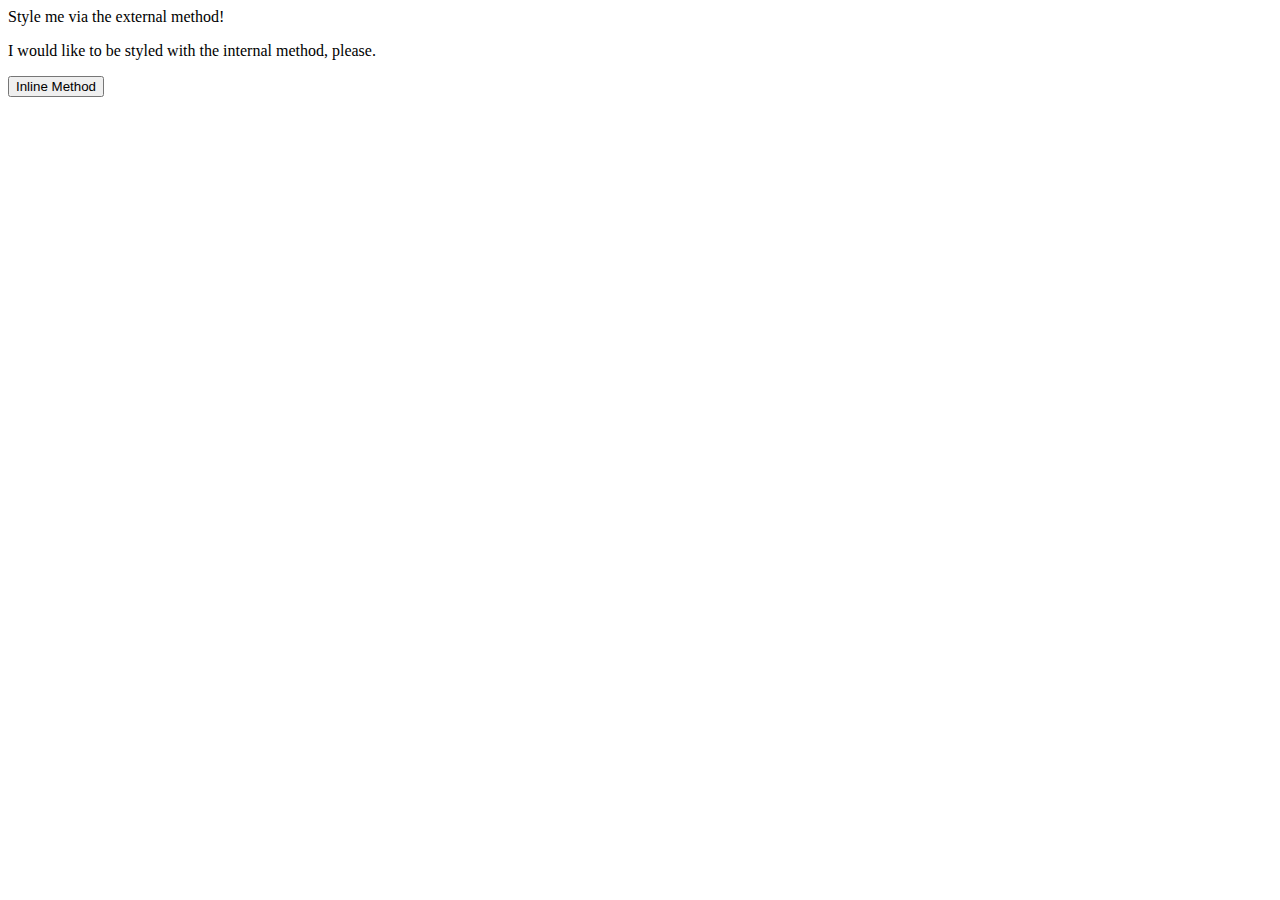
<file: foundations/01-css-methods/index.html>
<!DOCTYPE html>
<html lang="en">
  <head>
    <meta charset="UTF-8">
    <meta http-equiv="X-UA-Compatible" content="IE=edge">
    <meta name="viewport" content="width=device-width, initial-scale=1.0">
    <title>Methods for Adding CSS</title>
  </head>
  <body>
    <div>Style me via the external method!</div>
    <p>I would like to be styled with the internal method, please.</p>
    <button>Inline Method</button>
  </body>
</html>
</file>
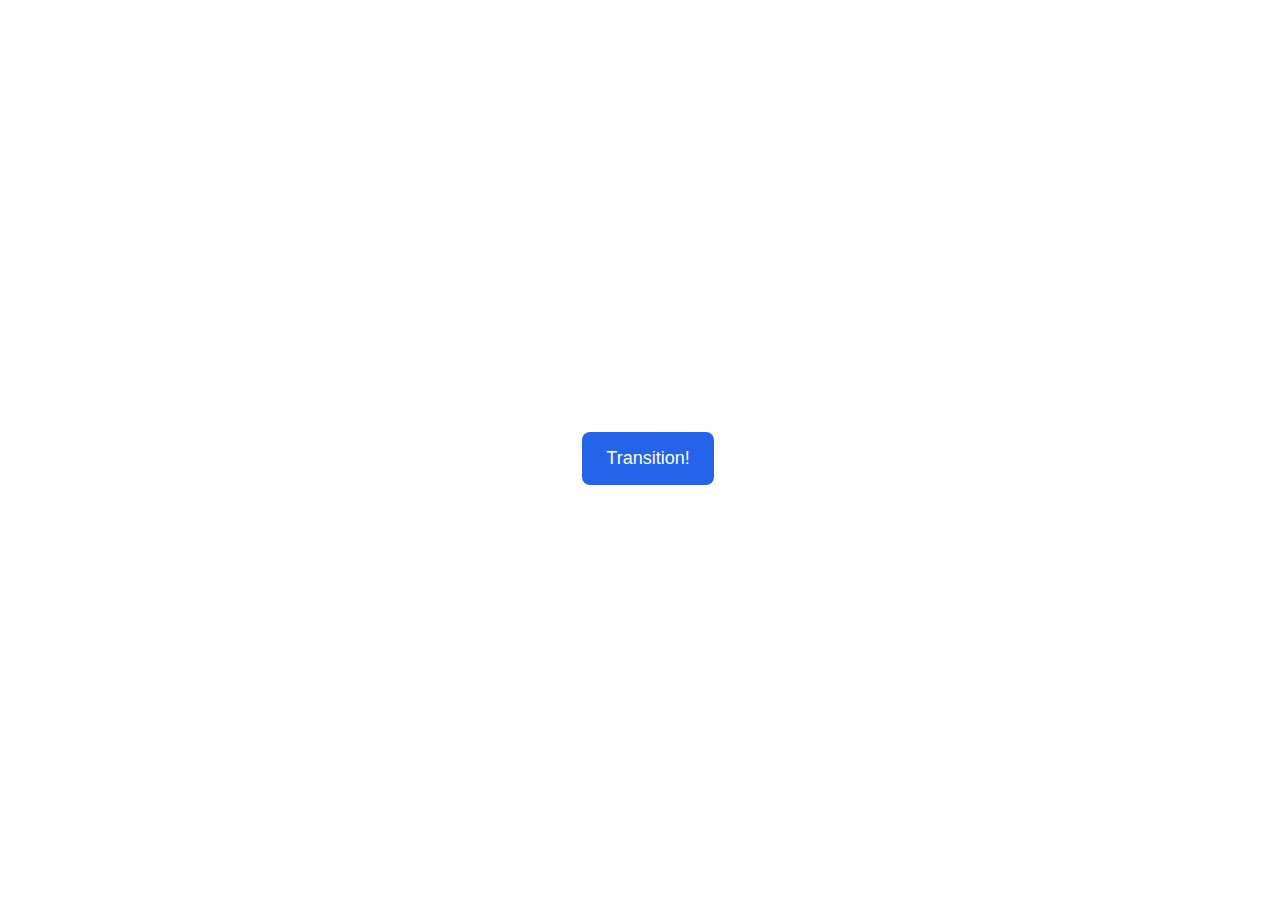
<file: advanced-html-css/animation/01-button-hover/index.html>
<!DOCTYPE html>
<html lang="en">
  <head>
    <meta charset="UTF-8" />
    <meta http-equiv="X-UA-Compatible" content="IE=edge" />
    <meta name="viewport" content="width=device-width, initial-scale=1.0" />
    <title>Button Hover</title>
    <link rel="stylesheet" href="style.css" />
  </head>
  <body>
    <div id="transition-container">
      <button>Transition!</button>
    </div>
  </body>
</html>
</file>
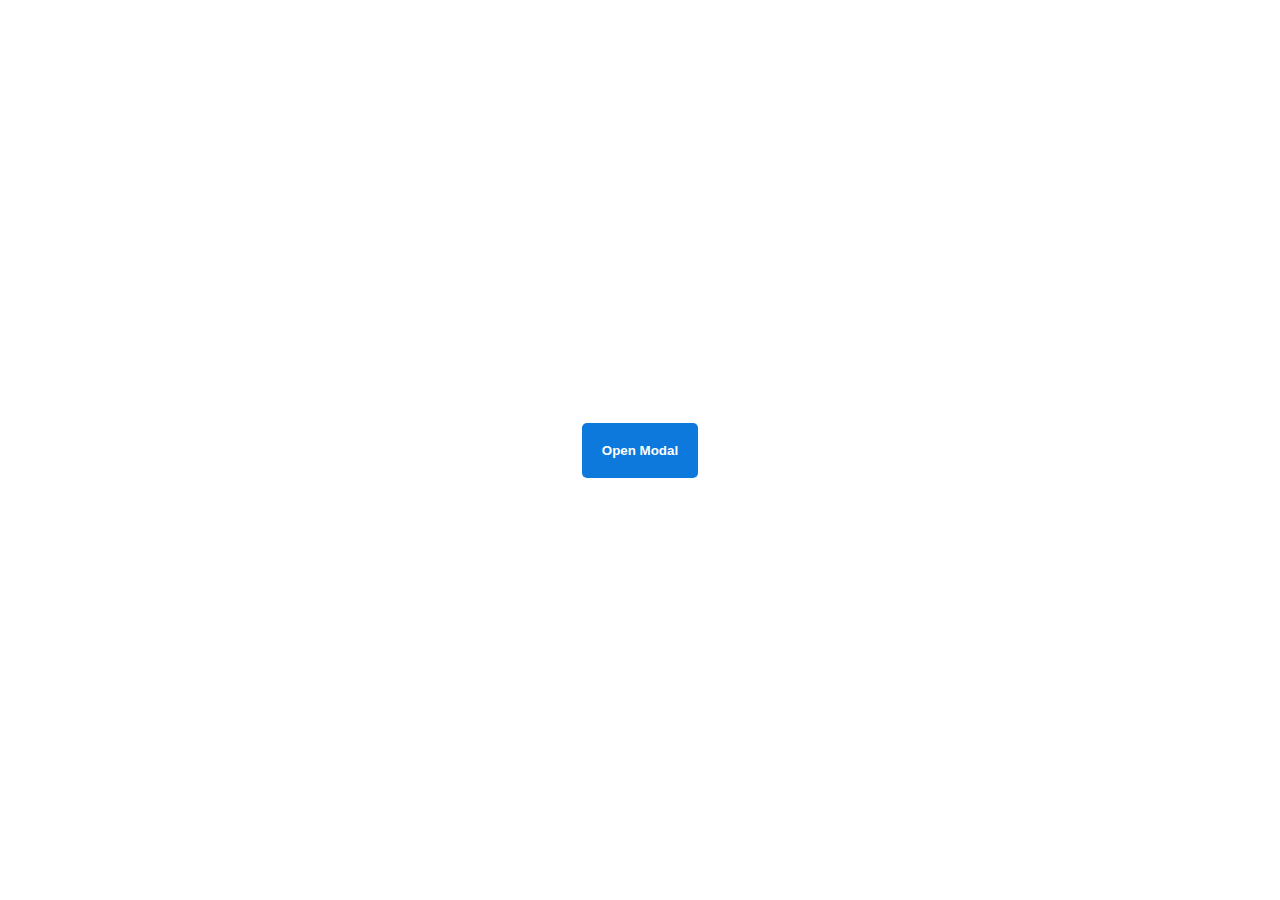
<file: advanced-html-css/animation/02-pop-up/index.html>
<!DOCTYPE html>
<html lang="en">
  <head>
    <meta charset="UTF-8" />
    <meta http-equiv="X-UA-Compatible" content="IE=edge" />
    <meta name="viewport" content="width=device-width, initial-scale=1.0" />
    <title>Popup</title>
    <link rel="stylesheet" href="style.css" />
  </head>
  <body>
    <div class="backdrop"></div>
    <div class="popup-modal">
      <h1>Look at me!</h1>
      <p>I'm a pop up dialog!</p>
      <button id="close-modal">Close Modal</button>
    </div>
    <div class="button-container">
      <button id="trigger-modal">Open Modal</button>
    </div>
    <script src="script.js"></script>
  </body>
</html>
</file>
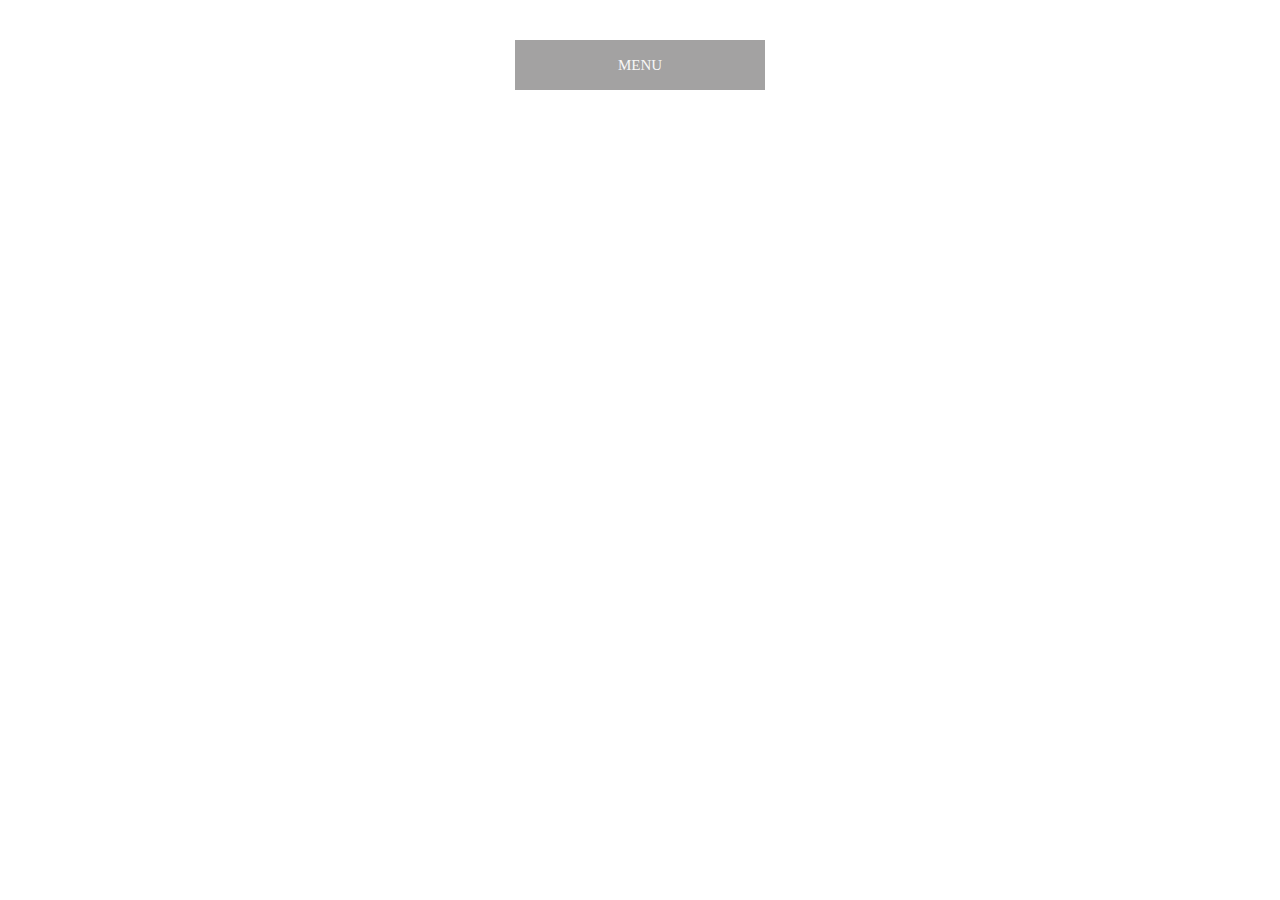
<file: advanced-html-css/animation/03-dropdown-menu/index.html>
<!DOCTYPE html>
<html lang="en">
  <head>
    <meta charset="UTF-8" />
    <meta http-equiv="X-UA-Compatible" content="IE=edge" />
    <meta name="viewport" content="width=device-width, initial-scale=1.0" />
    <title>Dropdown Menu</title>
    <link rel="stylesheet" href="style.css" />
  </head>
  <body>
    <div class="dropdown-container">
        <div class="menu-title">MENU</div>
        <ul class="dropdown-menu">
            <li>ITEM 1</li>
            <li>ITEM 2</li>
            <li>ITEM 3</li>
            <li>ITEM 4</li>
            <li>ITEM 5</li>
        </ul>
    </div>
    <script src="script.js"></script>
  </body>
</html>
</file>
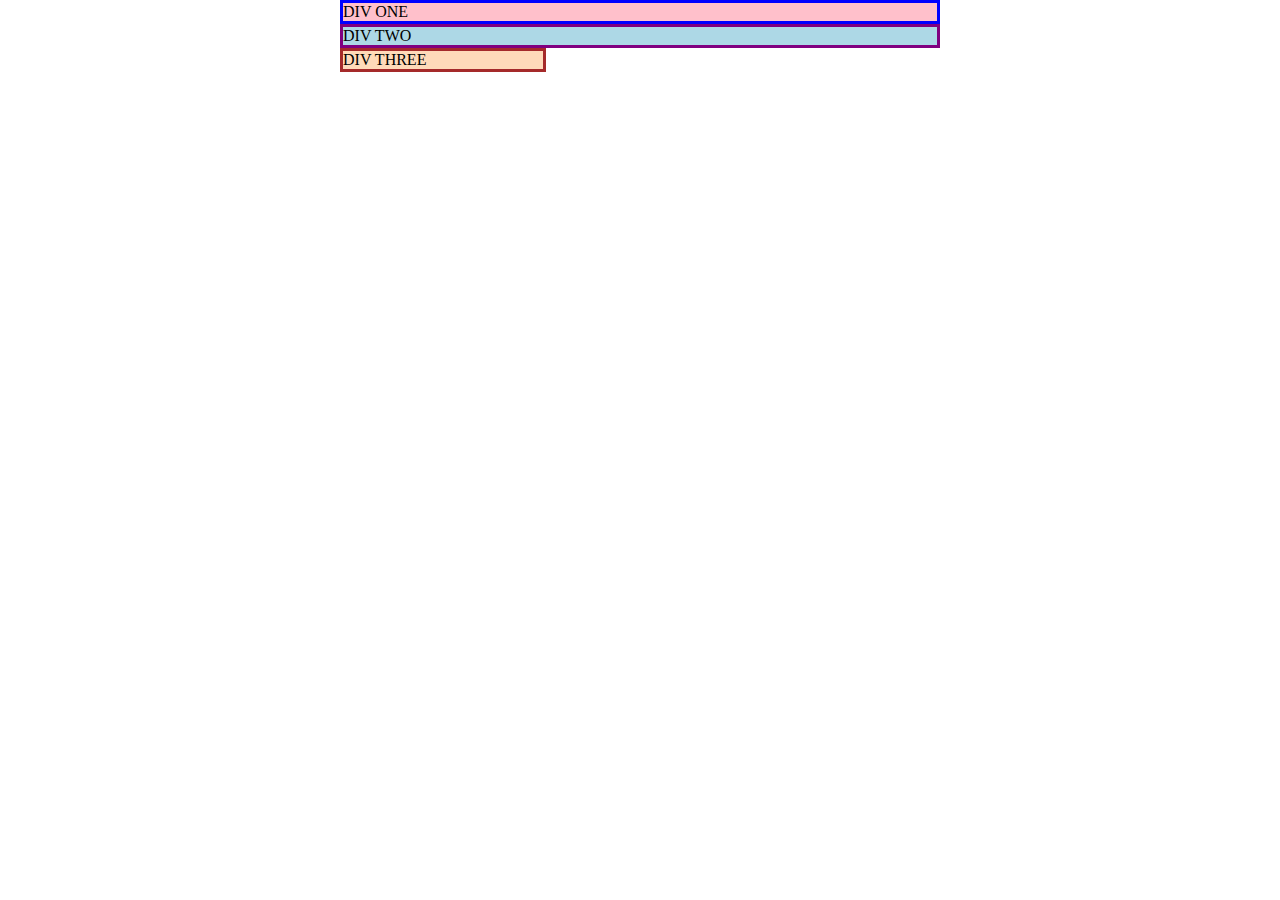
<file: foundations/block-and-inline/01-margin-and-padding-1/index.html>
<!DOCTYPE html>
<html lang="en">
  <head>
    <meta charset="UTF-8">
    <meta http-equiv="X-UA-Compatible" content="IE=edge">
    <meta name="viewport" content="width=device-width, initial-scale=1.0">
    <title>Margin and Padding exercise</title>
    <link rel="stylesheet" href="style.css">
  </head>
  <body>
    <div class="one">
      DIV ONE
    </div>
    <div class="two">
      DIV TWO
    </div>
    <div class="three">
      DIV THREE
    </div>
  </body>
</html>
</file>
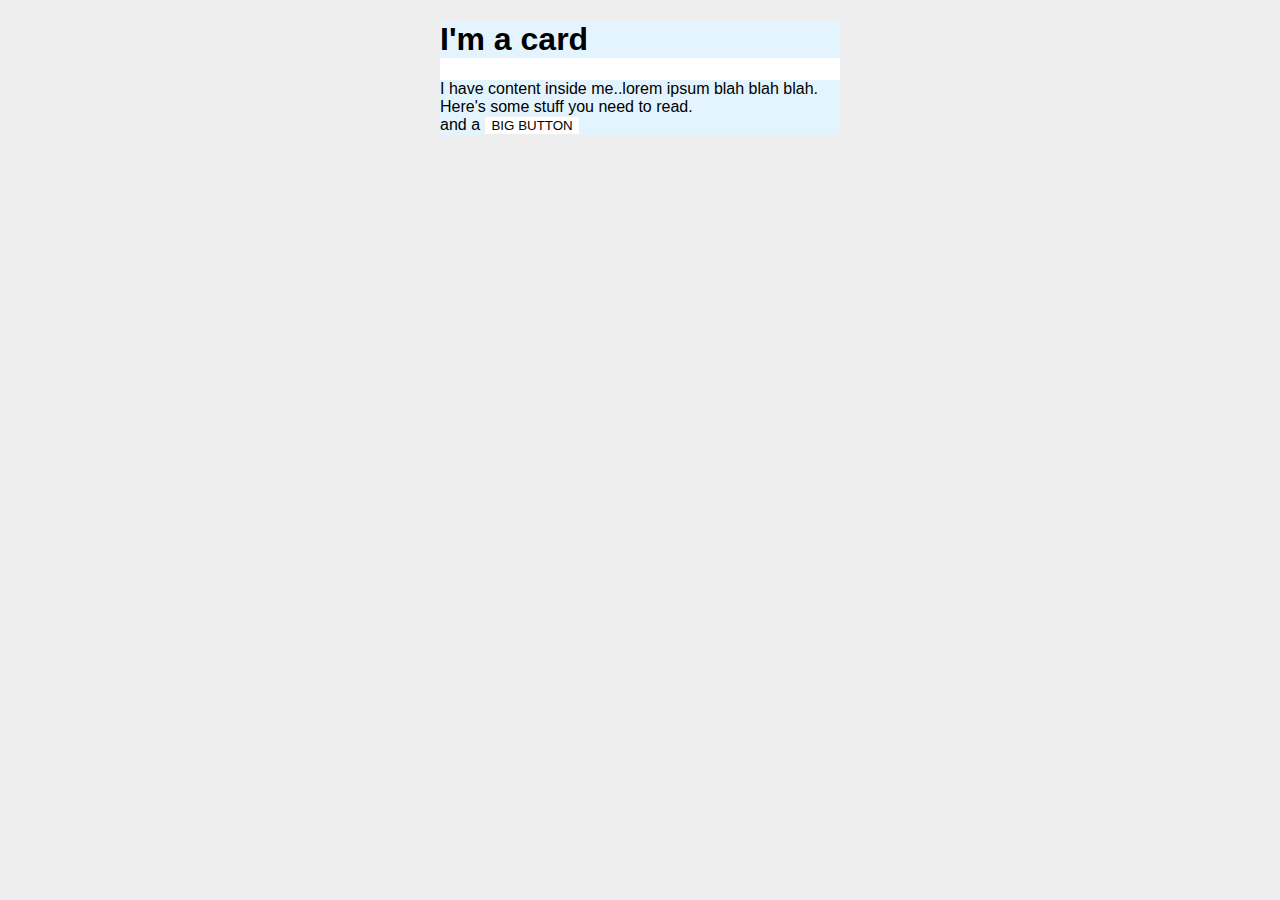
<file: foundations/block-and-inline/02-margin-and-padding-2/index.html>
<!DOCTYPE html>
<html lang="en">
  <head>
    <meta charset="UTF-8">
    <meta http-equiv="X-UA-Compatible" content="IE=edge">
    <meta name="viewport" content="width=device-width, initial-scale=1.0">
    <title>Margin and Padding exercise 2</title>
    <link rel="stylesheet" href="style.css">
  </head>
  <body>
    <div class="card">
      <h1 class="title">I'm a card</h1>
      <div class="content">I have content inside me..lorem ipsum blah blah blah. Here's some stuff you need to read.</div>
      <div class="button-container">and a <button>BIG BUTTON</button></div>
    </div>
  </body>
</html>
</file>
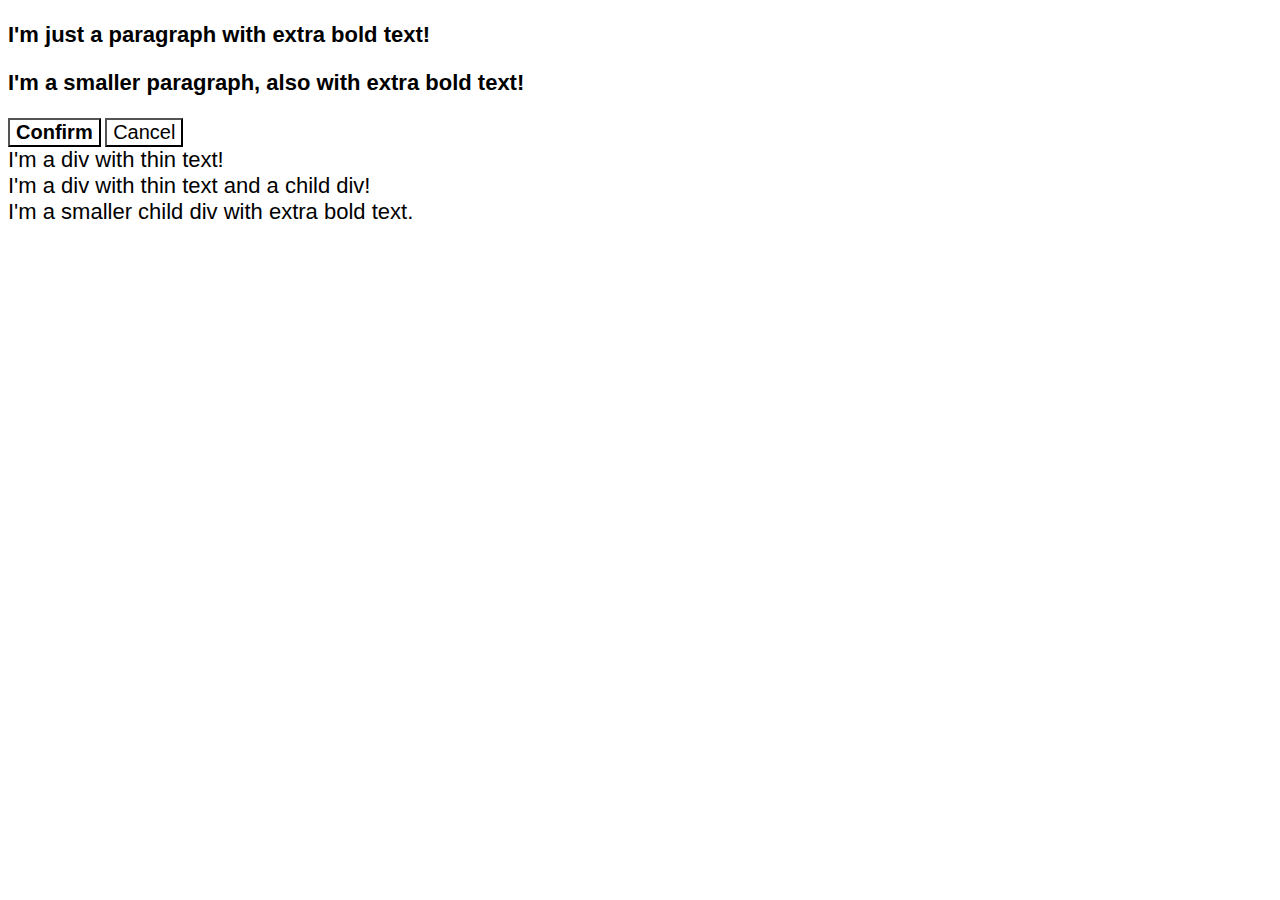
<file: foundations/cascade/01-cascade-fix/index.html>
<!DOCTYPE html>
<html lang="en">
  <head>
    <meta charset="UTF-8">
    <meta http-equiv="X-UA-Compatible" content="IE=edge">
    <meta name="viewport" content="width=device-width, initial-scale=1.0">
    <title>Fix the Cascade</title>
    <link rel="stylesheet" href="style.css">
  </head>
  <body>
    <p class="para">I'm just a paragraph with extra bold text!</p>
    <p class="para small-para">I'm a smaller paragraph, also with extra bold text!</p>

    <button id="confirm-button" class="button confirm">Confirm</button>
    <button id="cancel-button" class="button cancel">Cancel</button>

    <div class="text">I'm a div with thin text!</div>
    <div class="text">I'm a div with thin text and a child div!
      <div class="text child">I'm a smaller child div with extra bold text.</div>
    </div>
  </body>
</html>
</file>
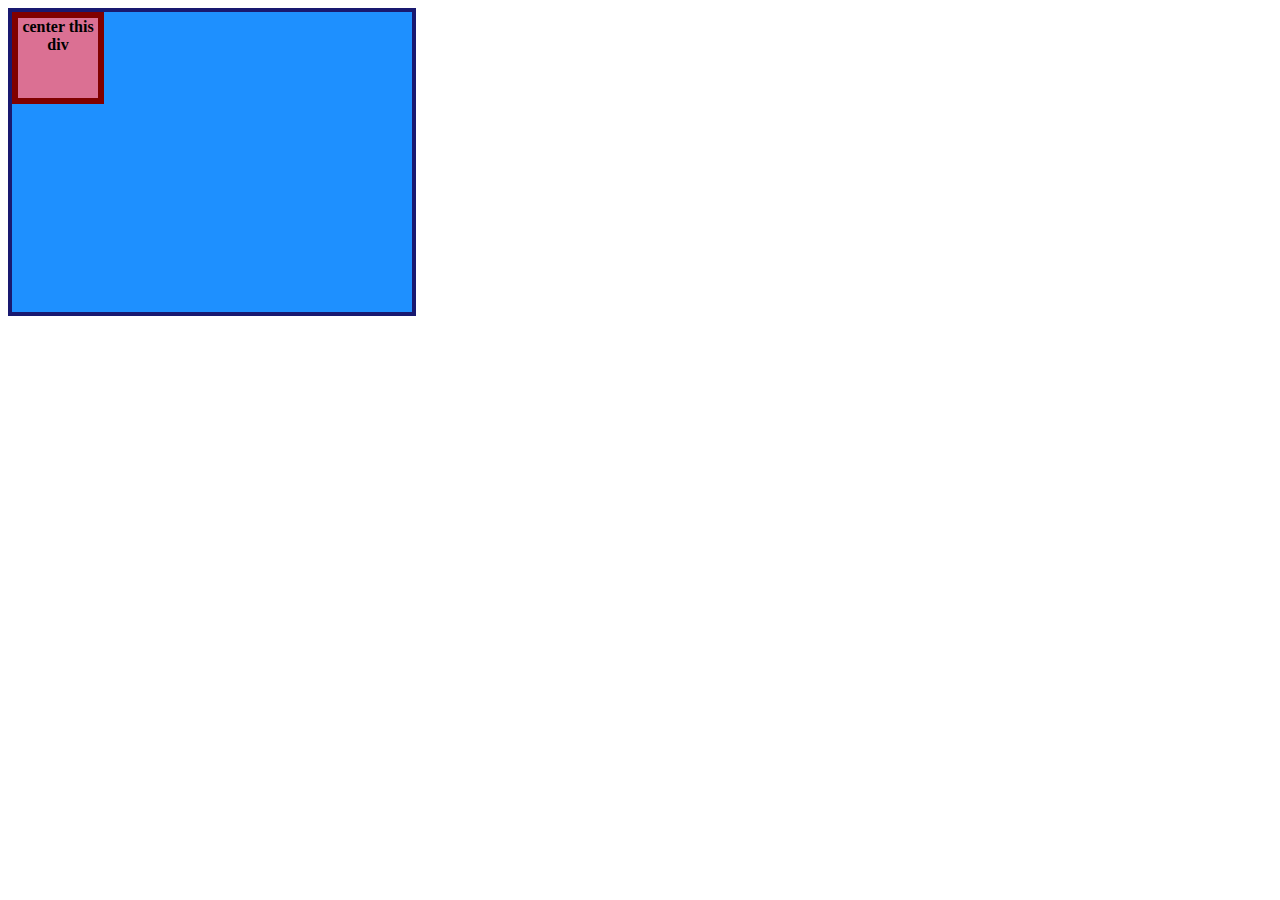
<file: foundations/flex/01-flex-center/index.html>
<!DOCTYPE html>
<html lang="en">
  <head>
    <meta charset="UTF-8">
    <meta http-equiv="X-UA-Compatible" content="IE=edge">
    <meta name="viewport" content="width=device-width, initial-scale=1.0">
    <title>CENTER THIS DIV</title>
    <link rel="stylesheet" href="style.css">
  </head>
  <body>
    <div class="container">
      <div class="box">center this div</div>
    </div>
  </body>
</html>
</file>
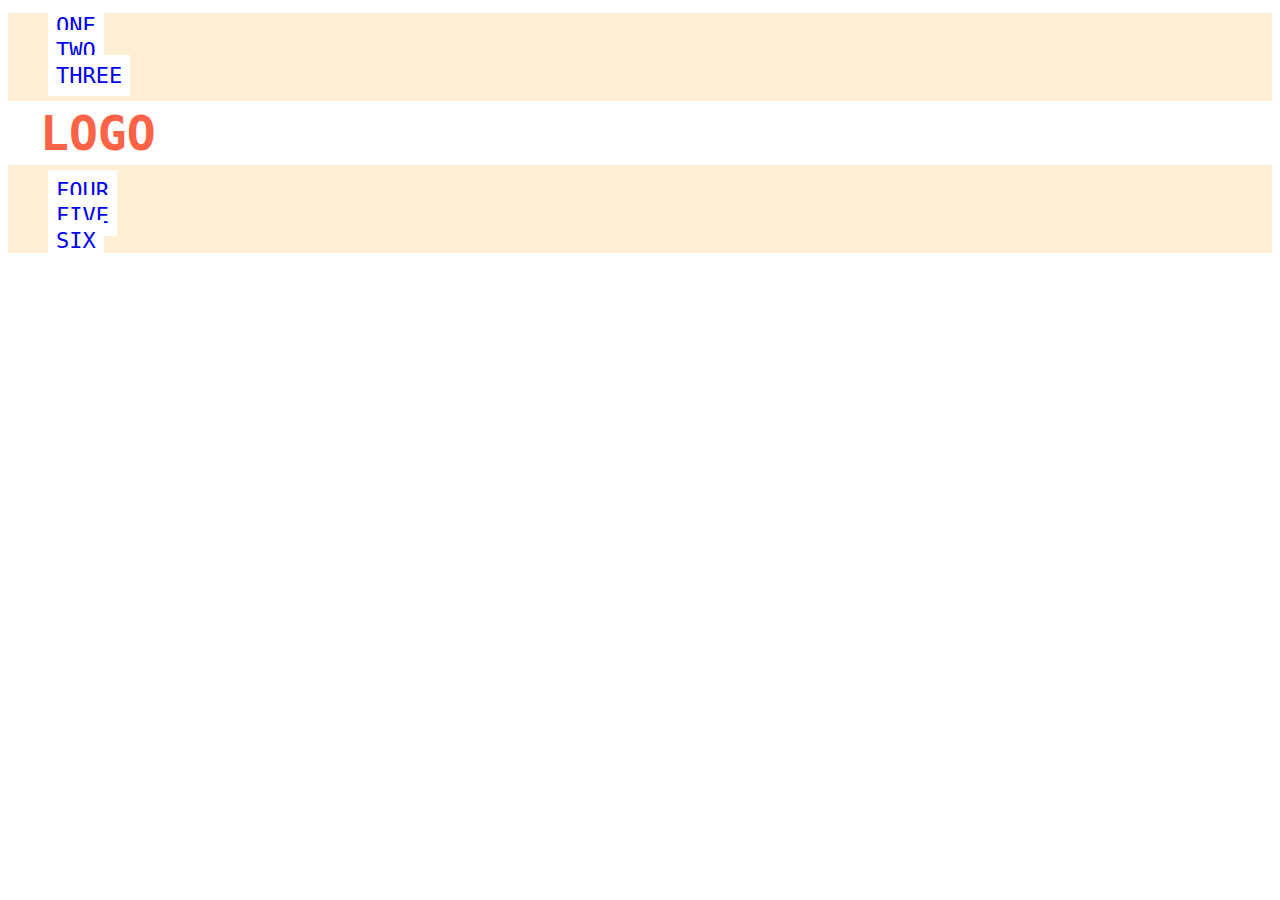
<file: foundations/flex/02-flex-header/index.html>
<!DOCTYPE html>
<html lang="en">
  <head>
    <meta charset="UTF-8">
    <meta http-equiv="X-UA-Compatible" content="IE=edge">
    <meta name="viewport" content="width=device-width, initial-scale=1.0">
    <title>Flex Header</title>
    <link rel="stylesheet" href="style.css">
  </head>
  <body>
    <div class="header">
      <div class="left-links">
        <ul>
          <li><a href="#">ONE</a></li>
          <li><a href="#">TWO</a></li>
          <li><a href="#">THREE</a></li>
        </ul>
      </div>
      <div class="logo">LOGO</div>
      <div class="right-links">
        <ul>
          <li><a href="#">FOUR</a></li>
          <li><a href="#">FIVE</a></li>
          <li><a href="#">SIX</a></li>
        </ul>
      </div>
    </div>
  </body>
</html>
</file>
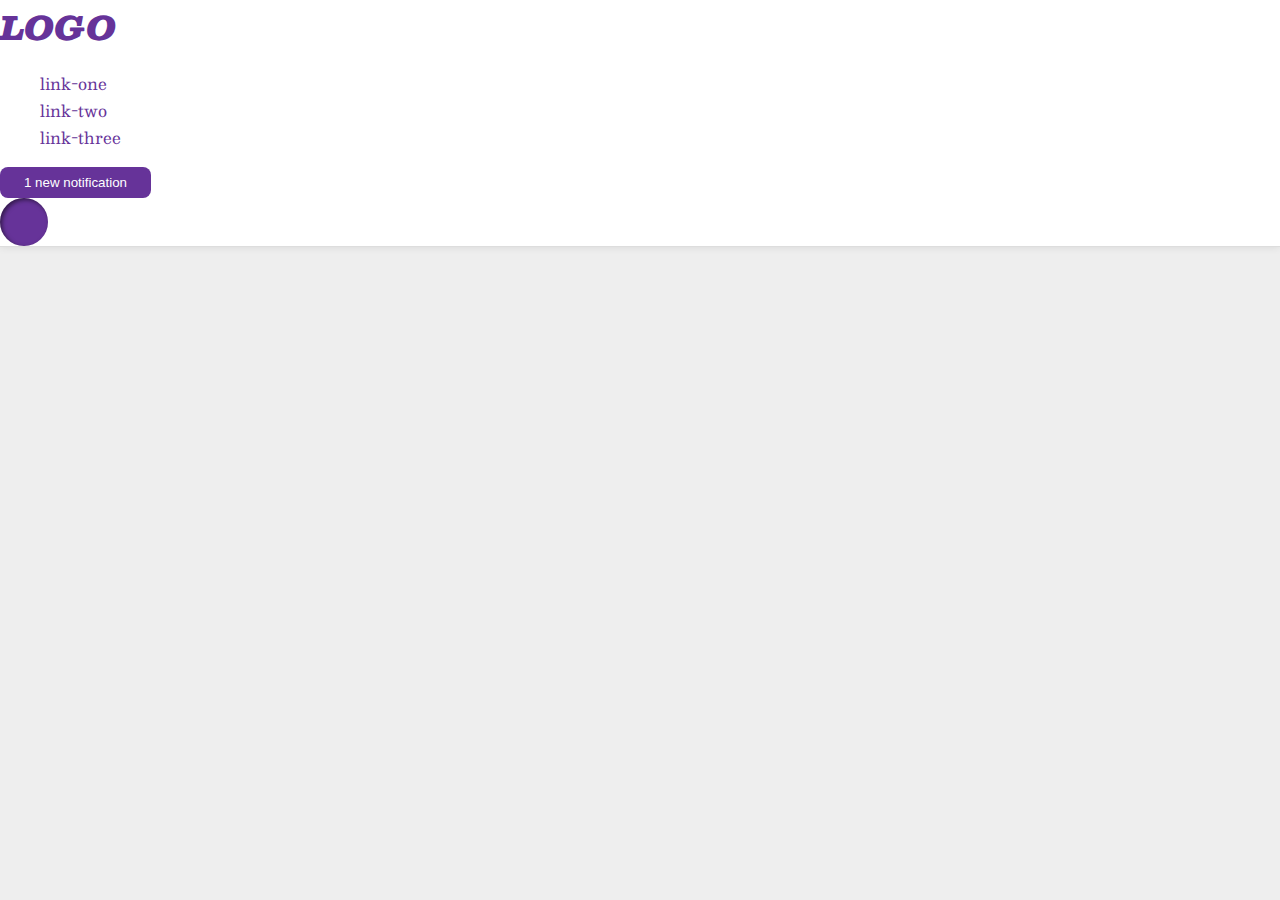
<file: foundations/flex/03-flex-header-2/index.html>
<!DOCTYPE html>
<html lang="en">
  <head>
    <meta charset="UTF-8">
    <meta http-equiv="X-UA-Compatible" content="IE=edge">
    <meta name="viewport" content="width=device-width, initial-scale=1.0">
    <title>Flex Header 2</title>
    <link rel="stylesheet" href="style.css">
  </head>
  <body>
    <div class="header">
      <div class="logo">
        LOGO
      </div>
      <ul class="links">
        <li><a href="https://google.com">link-one</a></li>
        <li><a href="https://google.com">link-two</a></li>
        <li><a href="https://google.com">link-three</a></li>
      </ul>
      <button class="notifications">
        1 new notification
      </button>
      <div class="profile-image"></div>
    </div>
  </body>
</html>
</file>
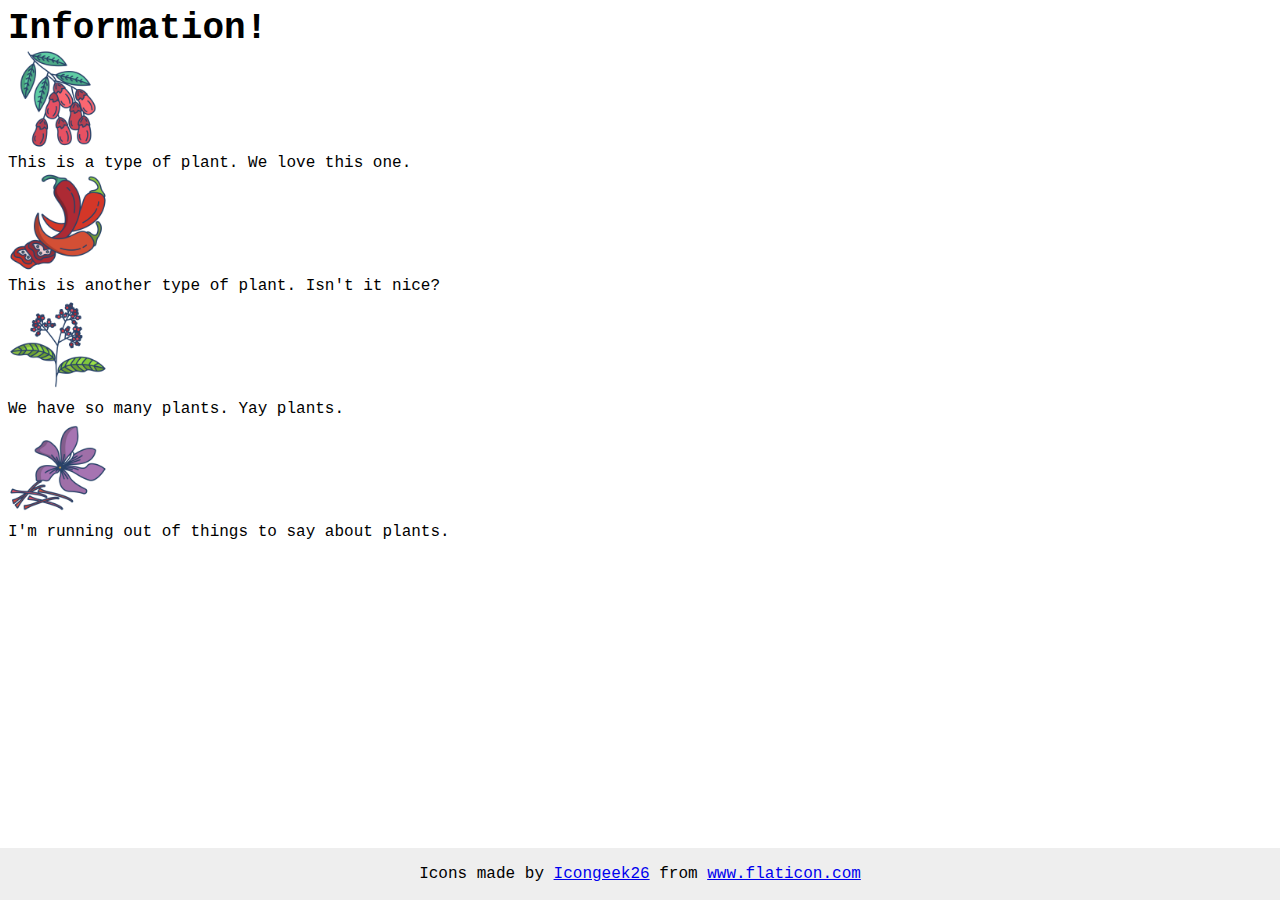
<file: foundations/flex/04-flex-information/index.html>
<!DOCTYPE html>
<html lang="en">
  <head>
    <meta charset="UTF-8">
    <meta http-equiv="X-UA-Compatible" content="IE=edge">
    <meta name="viewport" content="width=device-width, initial-scale=1.0">
    <title>Information</title>
    <link rel="stylesheet" href="style.css">
  </head>
  <body>
    <div class="title">Information!</div>

    <img src="./images/barberry.png" alt="barberry">
    <div class="text">This is a type of plant. We love this one.</div>

    <img src="./images/chilli.png" alt="chili">
    <div class="text">This is another type of plant. Isn't it nice?</div>

    <img src="./images/pepper.png" alt="pepper">
    <div class="text">We have so many plants. Yay plants.</div>

    <img src="./images/saffron.png" alt="saffron">
    <div class="text">I'm running out of things to say about plants.</div>

    <!-- disregard this section, it's here to give attribution to the creator of these icons -->
    <div class="footer">
      <div>Icons made by <a href="https://www.flaticon.com/authors/icongeek26" title="Icongeek26">Icongeek26</a> from <a href="https://www.flaticon.com/" title="Flaticon">www.flaticon.com</a></div>
    </div>
  </body>
</html>
</file>
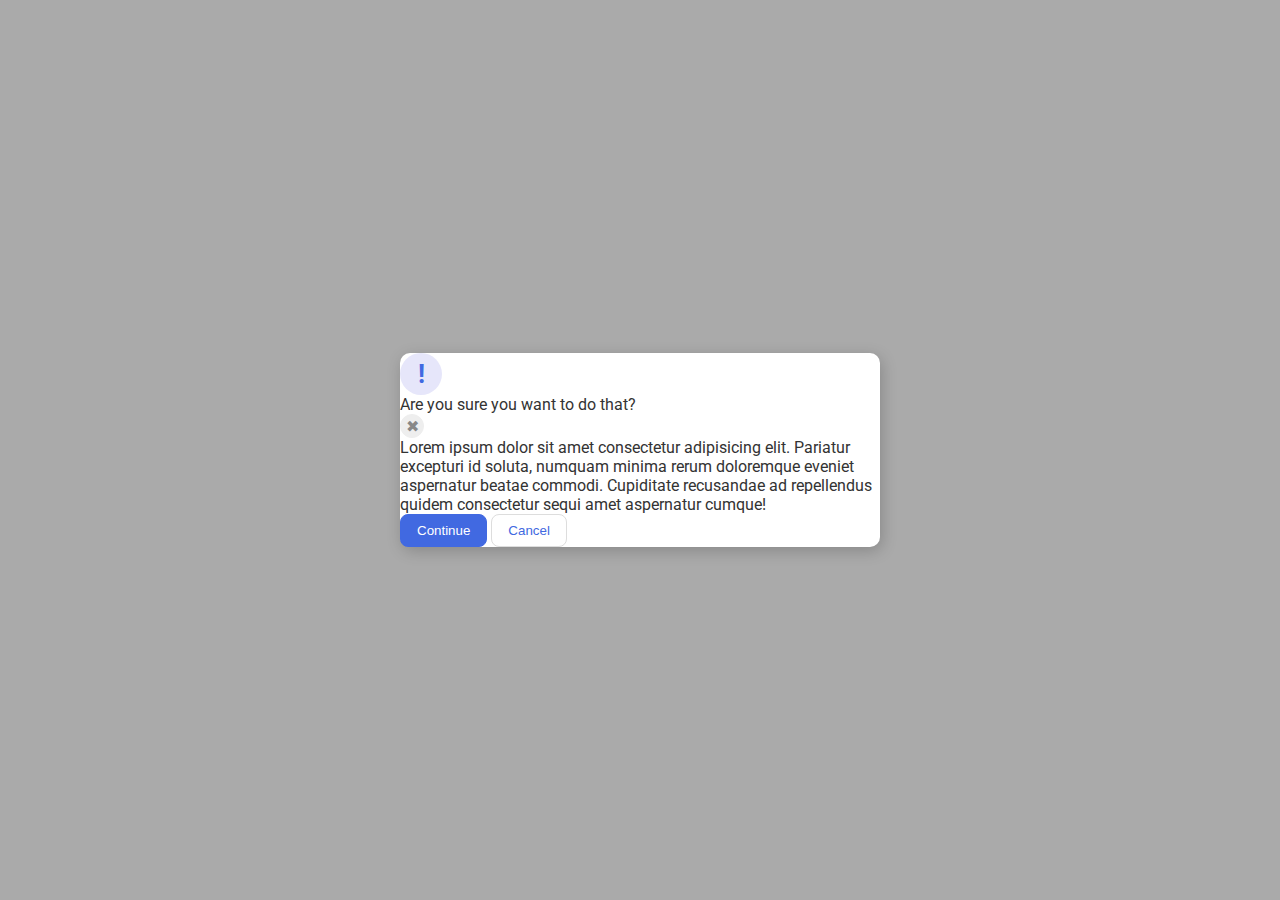
<file: foundations/flex/05-flex-modal/index.html>
<!DOCTYPE html>
<html lang="en">
  <head>
    <meta charset="UTF-8">
    <meta http-equiv="X-UA-Compatible" content="IE=edge">
    <meta name="viewport" content="width=device-width, initial-scale=1.0">
    <link rel="stylesheet" href="style.css">
    <title>Modal</title>
  </head>
  <body>
    <div class="modal">
      <div class="icon">!</div>
      <div class="header">Are you sure you want to do that?</div>
      <button class="close-button">✖</button>
      <div class="text">Lorem ipsum dolor sit amet consectetur adipisicing elit. Pariatur excepturi id soluta, numquam minima rerum doloremque eveniet aspernatur beatae commodi. Cupiditate recusandae ad repellendus quidem consectetur sequi amet aspernatur cumque!</div>
      <button class="continue">Continue</button>
      <button class="cancel">Cancel</button>
    </div>
  </body>
</html>
</file>
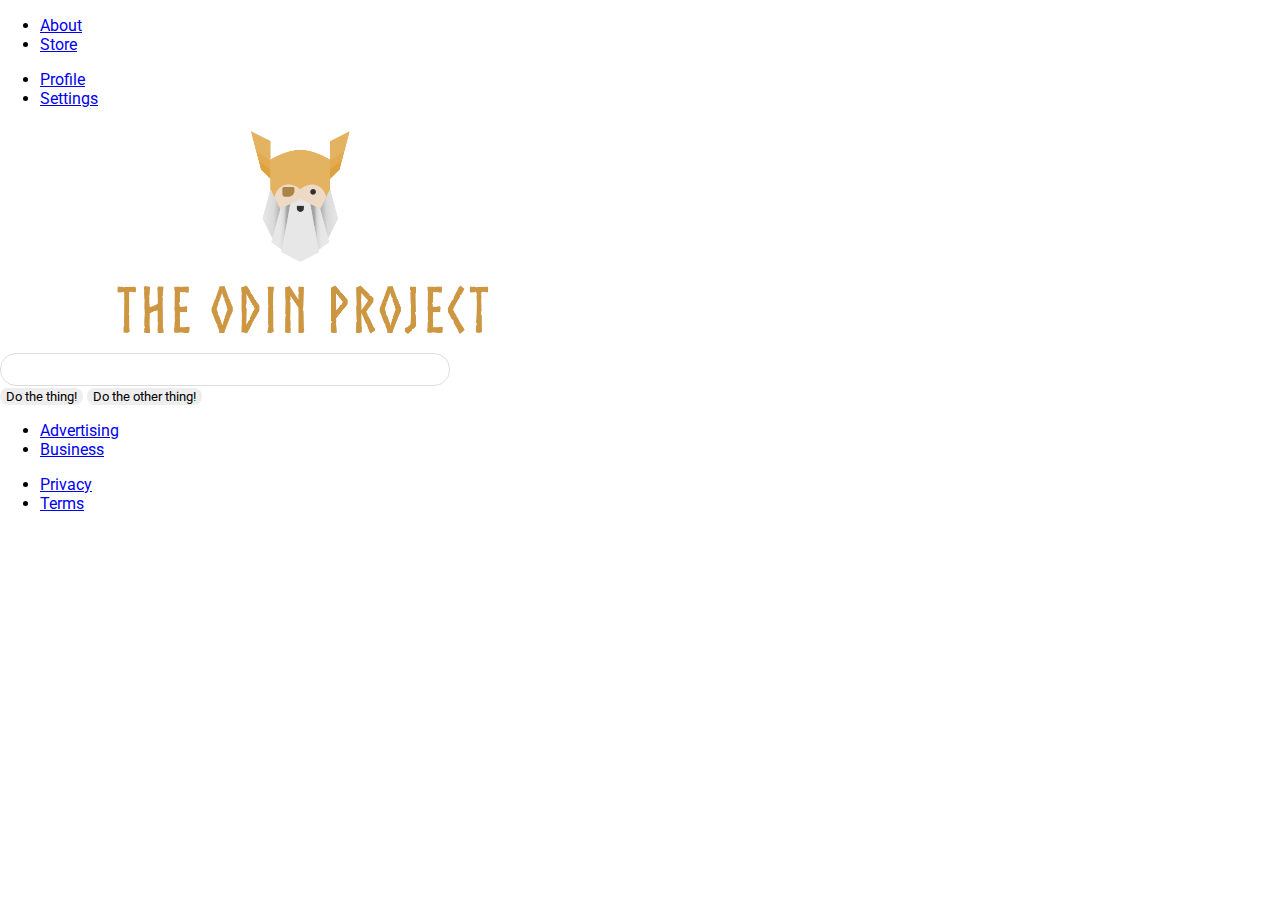
<file: foundations/flex/06-flex-layout/index.html>
<!DOCTYPE html>
<html lang="en">
  <head>
    <meta charset="UTF-8">
    <meta http-equiv="X-UA-Compatible" content="IE=edge">
    <meta name="viewport" content="width=device-width, initial-scale=1.0">
    <title>LAYOUT</title>
    <link rel="stylesheet" href="./style.css">
  </head>
  <body>
    <div class="header">
      <ul class="left-links">
        <li><a href="#">About</a></li>
        <li><a href="#">Store</a></li>
      </ul>
      <ul class="right-links">
        <li><a href="#">Profile</a></li>
        <li><a href="#">Settings</a></li>
      </ul>
    </div>
    <div class="content">
      <img src="./logo.png" alt="Project logo. Represents odin with the project name.">
      <div class="input">
        <input type="text">
      </div>
      <div class="buttons">
        <button>Do the thing!</button>
        <button>Do the other thing!</button>
      </div>
    </div>
    <div class="footer">
      <ul class="left-links">
        <li><a href="#">Advertising</a></li>
        <li><a href="#">Business</a></li>
      </ul>
      <ul class="right-links">
        <li><a href="#">Privacy</a></li>
        <li><a href="#">Terms</a></li>
      </ul>
    </div>
  </body>
</html>
</file>
<file: advanced-html-css/animation/01-button-hover/style.css>
#transition-container {
  width: 100vw;
  height: 100vh;
  display: flex;
  flex-direction: column;
  justify-content: center;
  align-items: center;
  font-family: Arial, sans-serif;
}

button {
  border-radius: 8px;
  border: none;
  background-color: #2563eb;
  color: white;
  font-size: 18px;
  padding: 16px 24px;
  text-align: center;
}
</file>
<file: advanced-html-css/animation/02-pop-up/style.css>
* {
  padding: 0;
  margin: 0;
}

body {
  overflow: hidden;
}

.button-container {
  width: 100vw;
  height: 100vh;
  background-color: #ffffff;
  opacity: 100%;
  display: flex;
  align-items: center;
  justify-content: center;
}

button {
  padding: 20px;
  color: #ffffff;
  background-color: #0e79dd;
  border: none;
  border-radius: 5px;
  font-weight: 600;
}

.popup-modal {
  padding: 32px 64px;
  background-color: white;
  border: 1px solid black;
  border-radius: 10px;
  position: fixed;
  top: 50%;
  left: 50%;
  transform-origin: center;
  transform: translate(-50%, -50%);
  pointer-events: none;
  opacity: 0%;
  text-align: center;
}

.popup-modal p {
  margin-bottom: 24px;
}

.backdrop {
  pointer-events: none;
  position: fixed;
  inset: 0;
  background: #000;
  opacity: 0%;
}

.popup-modal.show {
  opacity: 100%;
  pointer-events: all;
}

.backdrop.show {
  opacity: 30%;
}
</file>
<file: advanced-html-css/animation/03-dropdown-menu/style.css>
.dropdown-container {
  max-width: 250px;
  margin: 40px auto;
  text-align: center;
  line-height: 50px;
  font-size: 15px;
  color: rgb(247, 247, 247);
  cursor: pointer;
}

.menu-title {
  background-color: rgb(163, 162, 162);
}

.dropdown-menu {
  list-style: none;
  padding: 0;
  margin: 0;
  background-color: rgb(99, 97, 97);

  display: none;
}

ul.dropdown-menu li:hover {
  background: rgb(47, 46, 46);
}

.visible {
  display: block;
}
</file>
<file: foundations/block-and-inline/01-margin-and-padding-1/style.css>
body {
  max-width: 600px;
  margin: 0 auto;
}

.one {
  background: pink;
  border: 3px solid blue;
  /* CHANGE ME */
  padding: 0px;
  margin: 0px;
}

.two {
  background: lightblue;
  border: 3px solid purple;
  /* CHANGE ME */
  margin-bottom: 0px;
}

.three {
  background: peachpuff;
  border: 3px solid brown;
  width: 200px;
  /* CHANGE ME */
  padding: 0px;
  margin-left: 0px;
}
</file>
<file: foundations/block-and-inline/02-margin-and-padding-2/style.css>
body {
  background: #eee;
  font-family: sans-serif;
}

.card {
  width: 400px;
  background: #fff;
  margin: 16px auto;
}

.title {
  background: #e3f4ff;
}

.content {
  background: #e3f4ff;
}

.button-container {
  background: #e3f4ff;
}

button {
  background: white;
  border: 1px solid #eee;
}
</file>
<file: foundations/cascade/01-cascade-fix/style.css>
body {
  font-family: Arial, Helvetica, sans-serif;
}

.para,
.small-para {
  color: hsl(0, 0%, 0%);
  font-weight: 800;
}

.small-para {
  font-size: 14px;
  font-weight: 800;
}

.para {
  font-size: 22px;
}

.confirm {
  background: green;
  color: white;
  font-weight: bold;
} 

.button {
  background-color: rgb(255, 255, 255);
  color: rgb(0, 0, 0);
  font-size: 20px;
}

.child {
  color: rgb(0, 0, 0);
  font-weight: 800;
  font-size: 14px;
}

div.text {
  color: rgb(0, 0, 0);
  font-size: 22px;
  font-weight: 100;
}
</file>
<file: foundations/flex/01-flex-center/style.css>
.container {
  background: dodgerblue;
  border: 4px solid midnightblue;
  width: 400px;
  height: 300px;
}

.box {
  background: palevioletred;
  font-weight: bold;
  text-align: center;
  border: 6px solid maroon;
  width: 80px;
  height: 80px;
}
</file>
<file: foundations/flex/02-flex-header/style.css>
.header  {
  font-family: monospace;
  background: papayawhip;
}

.logo {
  font-size: 48px;
  font-weight: 900;
  color: tomato;
  background: white;
  padding: 4px 32px;
}

ul {
  /* this removes the dots on the list items*/
  list-style-type: none;
}

a {
  font-size: 22px;
  background: white;
  padding: 8px;
  /* this removes the line under the links */
  text-decoration: none;
}
</file>
<file: foundations/flex/03-flex-header-2/style.css>
/* this is some magical font-importing.  
you'll learn about it later. */
@import url('https://fonts.googleapis.com/css2?family=Besley:ital,wght@0,400;1,900&display=swap');

body {
  margin: 0;
  background: #eee;
  font-family: Besley, serif;
}

.header {
  background: white;
  border-bottom: 1px solid #ddd;
  box-shadow: 0 0 8px rgba(0,0,0,.1);
}

.profile-image {
  background: rebeccapurple;
  box-shadow: inset 2px 2px 4px rgba(0,0,0,.5);
  border-radius: 50%;
  width: 48px;
  height: 48px;
}

.logo {
  color: rebeccapurple;
  font-size: 32px;
  font-weight: 900;
  font-style: italic;
}

button {
  border: none;
  border-radius: 8px;
  background: rebeccapurple;
  color: white;
  padding: 8px 24px;
}

a {
  /* this removes the line under our links */
  text-decoration: none;
  color: rebeccapurple;
}

ul {
  list-style-type: none;
}
</file>
<file: foundations/flex/04-flex-information/style.css>
body {
  font-family: 'Courier New', Courier, monospace;
}

img {
  width: 100px;
  height: 100px;
}

.title {
  font-size: 36px;
  font-weight: 900;
}

/* do not edit this footer */
.footer {
  position: fixed;
  bottom: 0;
  left: 0;
  right: 0;
  height: 52px;
  display: flex;
  align-items: center;
  justify-content: center;
  background: #eee;
}
</file>
<file: foundations/flex/05-flex-modal/style.css>
@import url('https://fonts.googleapis.com/css2?family=Roboto:wght@400;700&display=swap');

html, body {
  height: 100%;
}

body {
  font-family: Roboto, sans-serif;
  margin: 0;
  background: #aaa;
  color: #333;
  /* I'll give you this one for free lol */
  display: flex;
  align-items: center;
  justify-content: center;
}

.modal {
  background: white;
  width: 480px;
  border-radius: 10px;
  box-shadow: 2px 4px 16px rgba(0,0,0,.2);
}

.icon {
  color: royalblue;
  font-size: 26px;
  font-weight: 700;
  background: lavender;
  width: 42px;
  height: 42px;
  border-radius: 50%;
  display: flex;
  align-items: center;
  justify-content: center;
}

.close-button {
  background: #eee;
  border-radius: 50%;
  color: #888;
  font-weight: 400;
  font-size: 16px;
  height: 24px;
  width: 24px;
  display: flex;
  align-items: center;
  justify-content: center;
  border: 1px solid #eee;
  padding: 0;
}

button {
  cursor: pointer;
  padding: 8px 16px;
  border-radius: 8px;
}

button.continue {
  background: royalblue;
  border: 1px solid royalblue;
  color: white;
}

button.cancel {
  background: white;
  border: 1px solid #ddd;
  color: royalblue;
}
</file>
<file: foundations/flex/06-flex-layout/style.css>
@import url('https://fonts.googleapis.com/css2?family=Roboto:wght@400;700&display=swap');

body {
  height: 100vh;
  margin: 0;
  overflow: hidden;
  font-family: Roboto, sans-serif;
}

img {
  width: 600px;
}

button {
  font-family: Roboto, sans-serif;
  border: none;
  border-radius: 8px;
  background: #eee;
}

input {
  border: 1px solid #ddd;
  border-radius: 16px;
  padding: 8px 24px;
  width: 400px;
}
</file>
